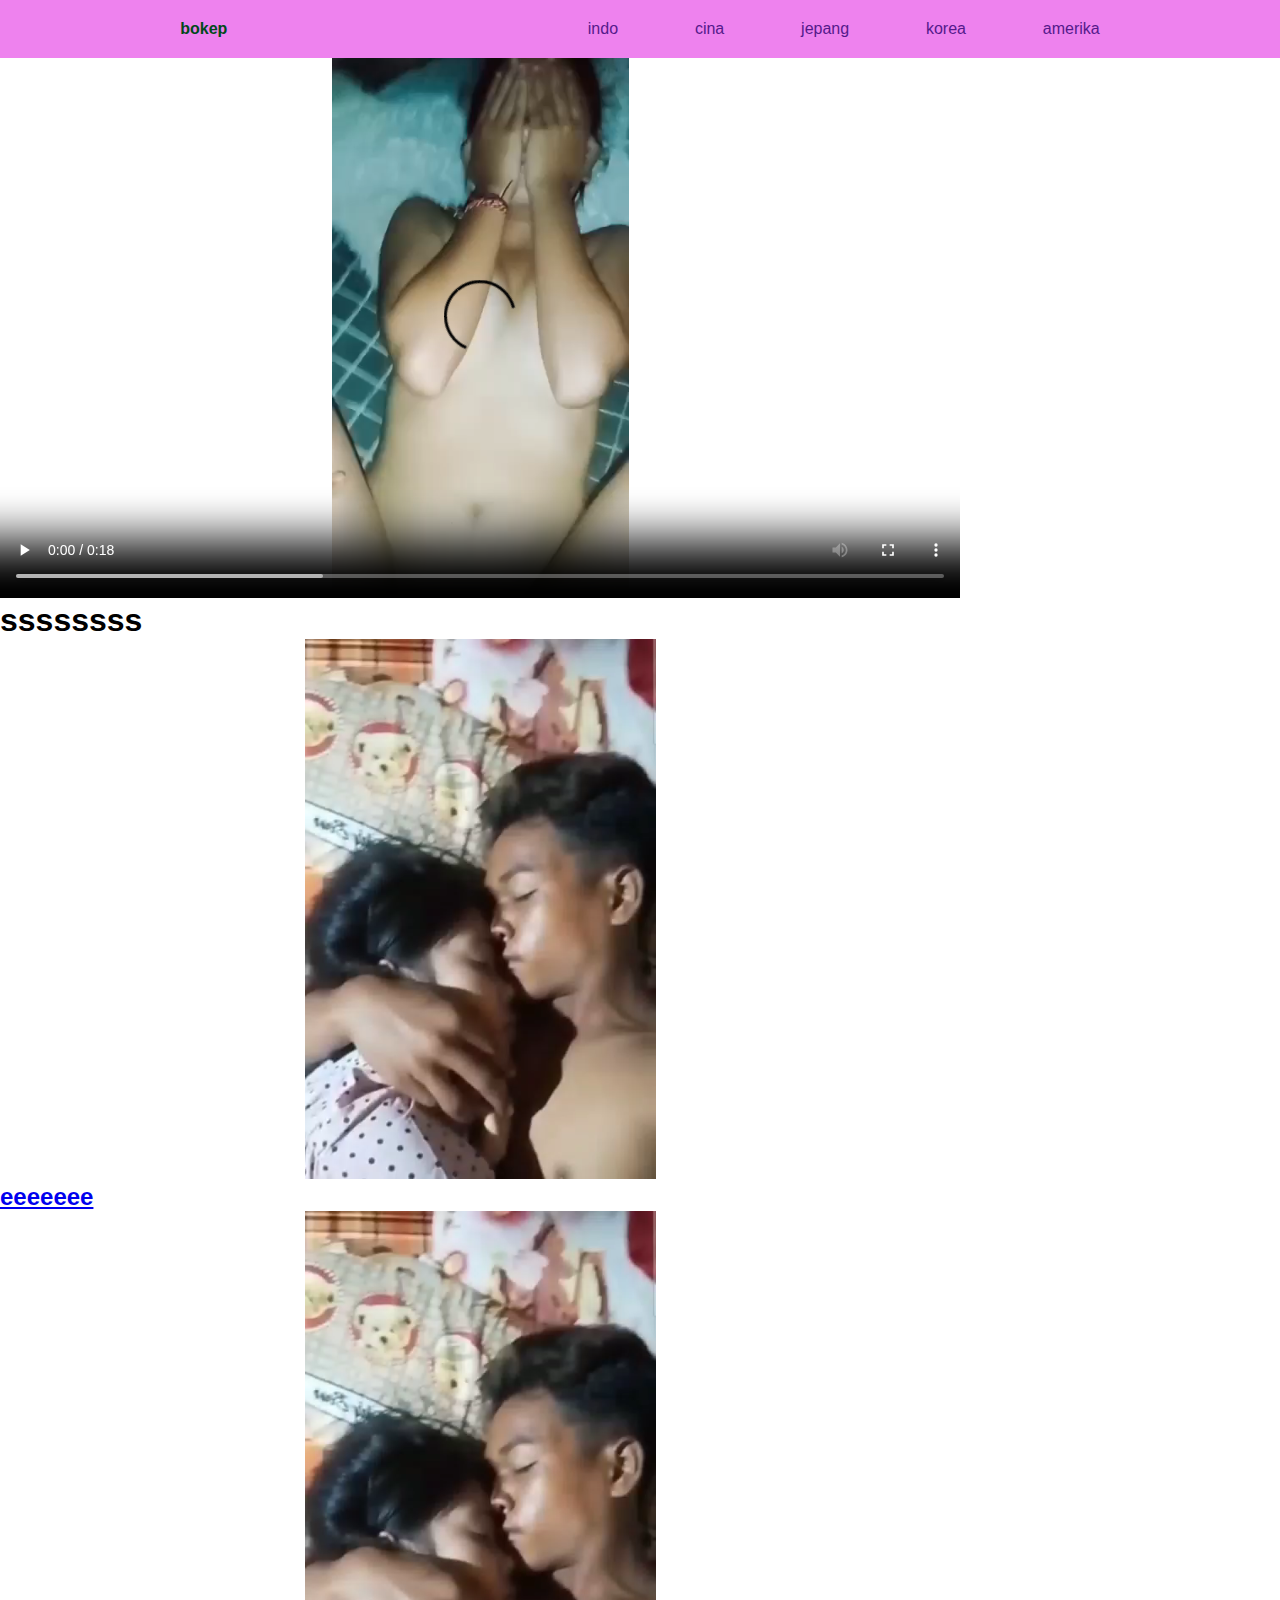
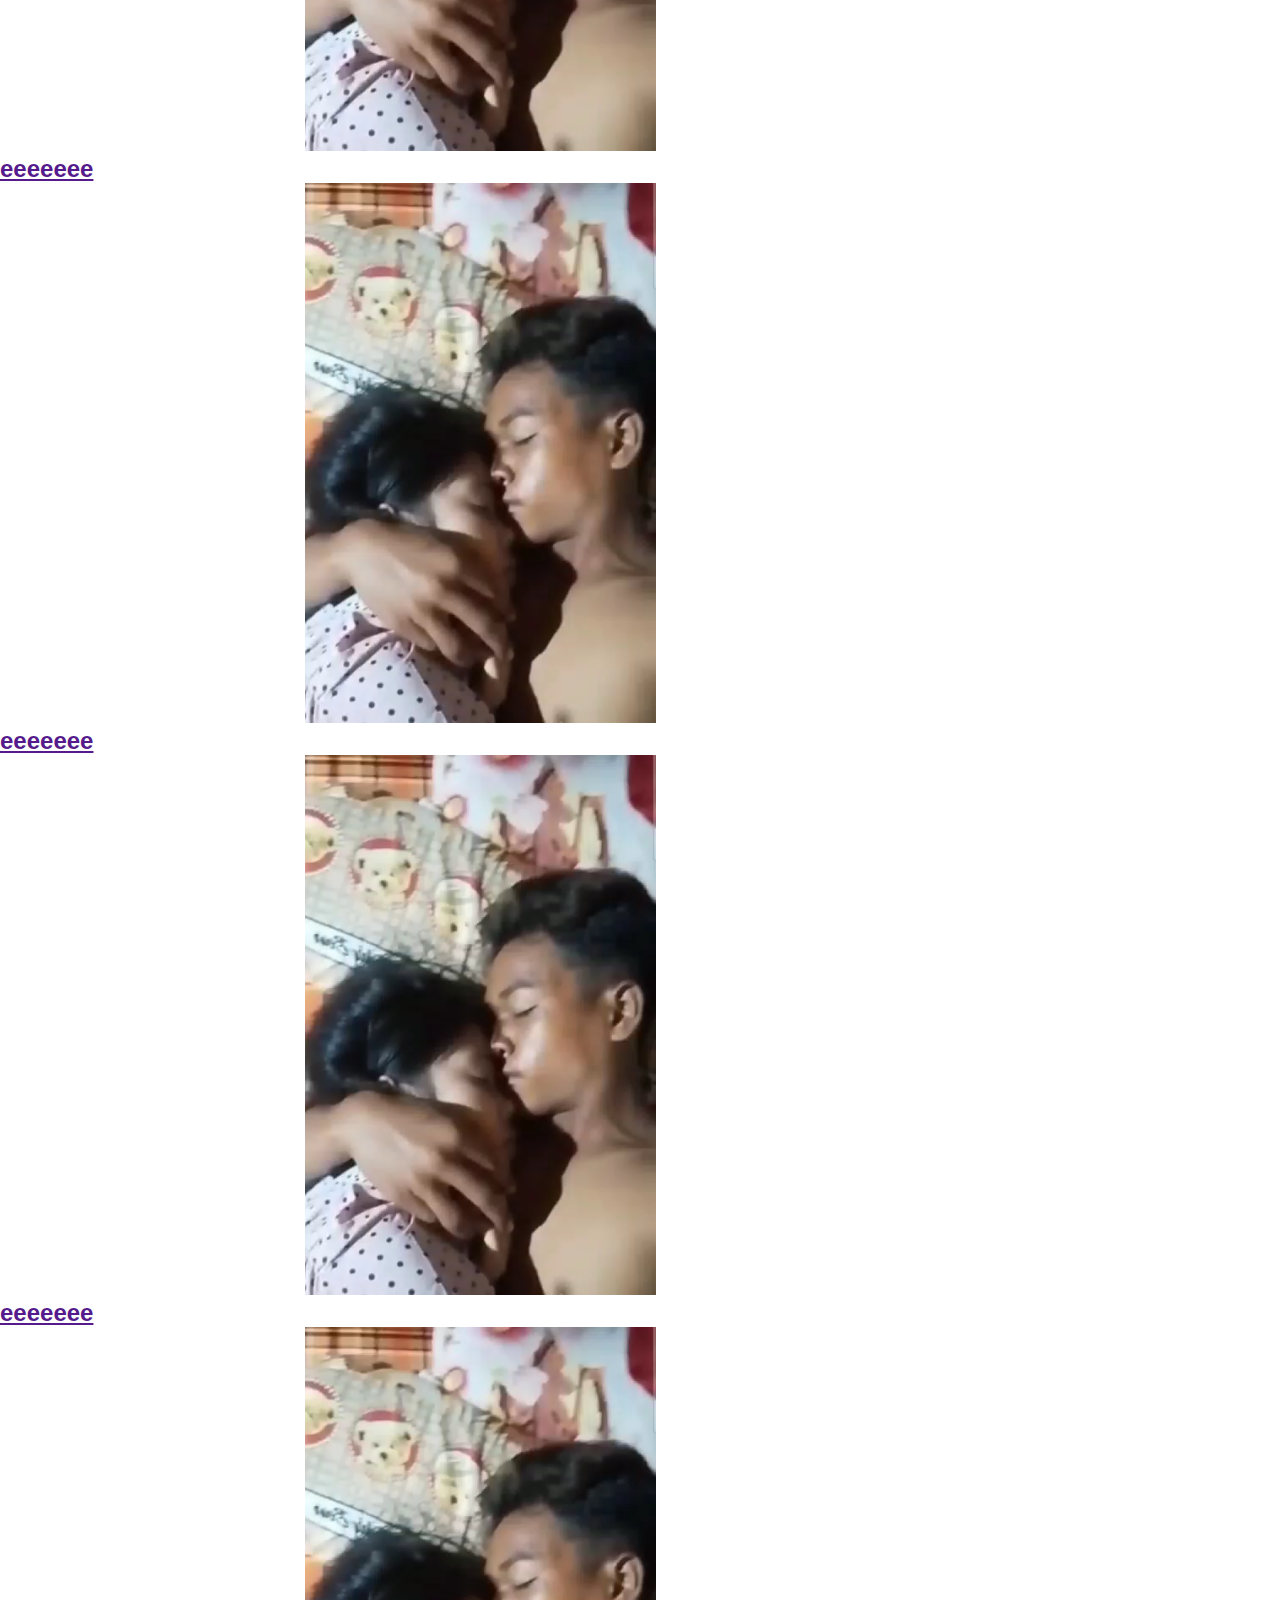
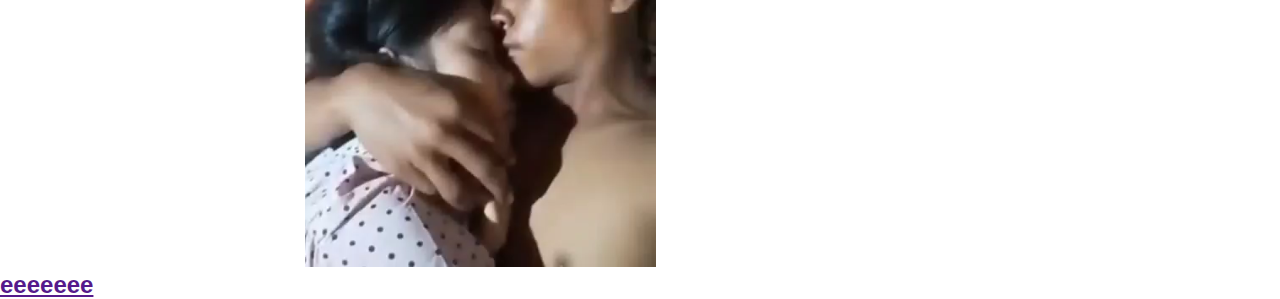
<file: Index.html>
<!DOCTYPE html>
<html lang="en">
  <head>
    <meta charset="UTF-8" />
    <meta http-equiv="X-UA-Compatible" content="IE=edge" />
    <meta name="viewport" content="width=device-width, initial-scale=1.0" />
    <title>Document</title>
    <link rel="stylesheet" href="css/Index.css" />
  </head>
  <body>
    <nav>
      <div class="logo">
        <h4>bokep</h4>
      </div>
      <ul>
        <li><a href="">indo</a></li>
        <li><a href="">cina</a></li>
        <li><a href="">jepang</a></li>
        <li><a href="">korea</a></li>
        <li><a href="">amerika</a></li>
      </ul>
      <div class="menu">
        <input type="checkbox" />
        <span></span>
        <span></span>
        <span></span>
        <span></span>
        <span></span>
      </div>
    </nav>
    <script src="java/nav.js"></script>

    <div class="ri">
      <video controls="true">
        <source src="video/v1.mp4" type="video/webm" />
      </video>
    </div>
    <div class="container">
      <h1>ssssssss</h1>
    </div>

    <div class="r">
      <ul class="ul-video">
        <li>
          <a href="tt.html">
            <video class="video-s" src="video/WhatsApp Video 2023-01-29 at 20.17.10.mp4"></video>
            <h2 class="h2">eeeeeee</h2>
          </a>
        </li>
      </ul>
    </div>
    <div class="r">
      <ul class="ul-video">
        <li>
          <a href="">
            <video class="video-s" src="video/WhatsApp Video 2023-01-29 at 20.17.10.mp4"></video>
            <h2 class="h2">eeeeeee</h2>
          </a>
        </li>
      </ul>
    </div>
    <div class="r">
      <ul class="ul-video">
        <li>
          <a href="">
            <video class="video-s" src="video/WhatsApp Video 2023-01-29 at 20.17.10.mp4"></video>
            <h2 class="h2">eeeeeee</h2>
          </a>
        </li>
      </ul>
    </div>
    <div class="r">
      <ul class="ul-video">
        <li>
          <a href="">
            <video class="video-s" src="video/WhatsApp Video 2023-01-29 at 20.17.10.mp4"></video>
            <h2 class="h2">eeeeeee</h2>
          </a>
        </li>
      </ul>
    </div>
    <div class="r">
      <ul class="ul-video">
        <li>
          <a href="">
            <video class="video-s" src="video/WhatsApp Video 2023-01-29 at 20.17.10.mp4"></video>
            <h2 class="h2">eeeeeee</h2>
          </a>
        </li>
      </ul>
    </div>
  </body>
</html>
</file>
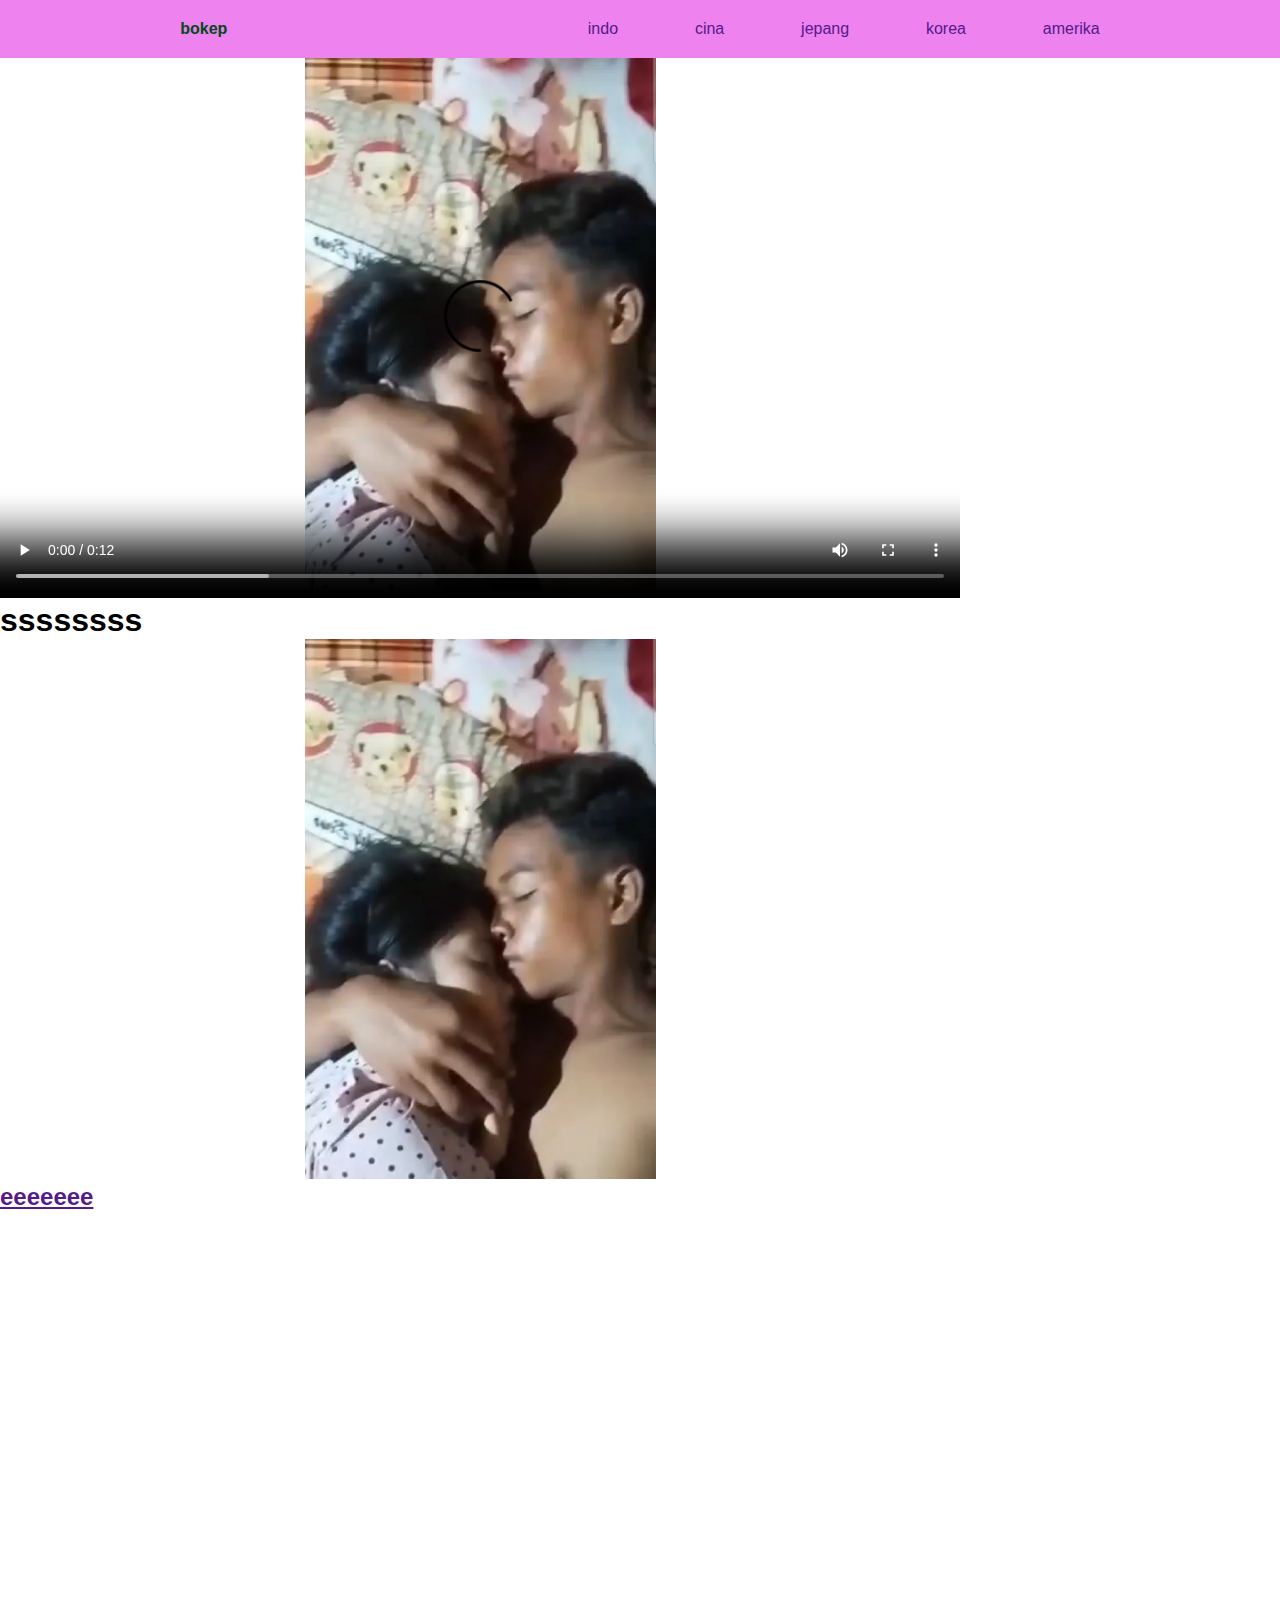
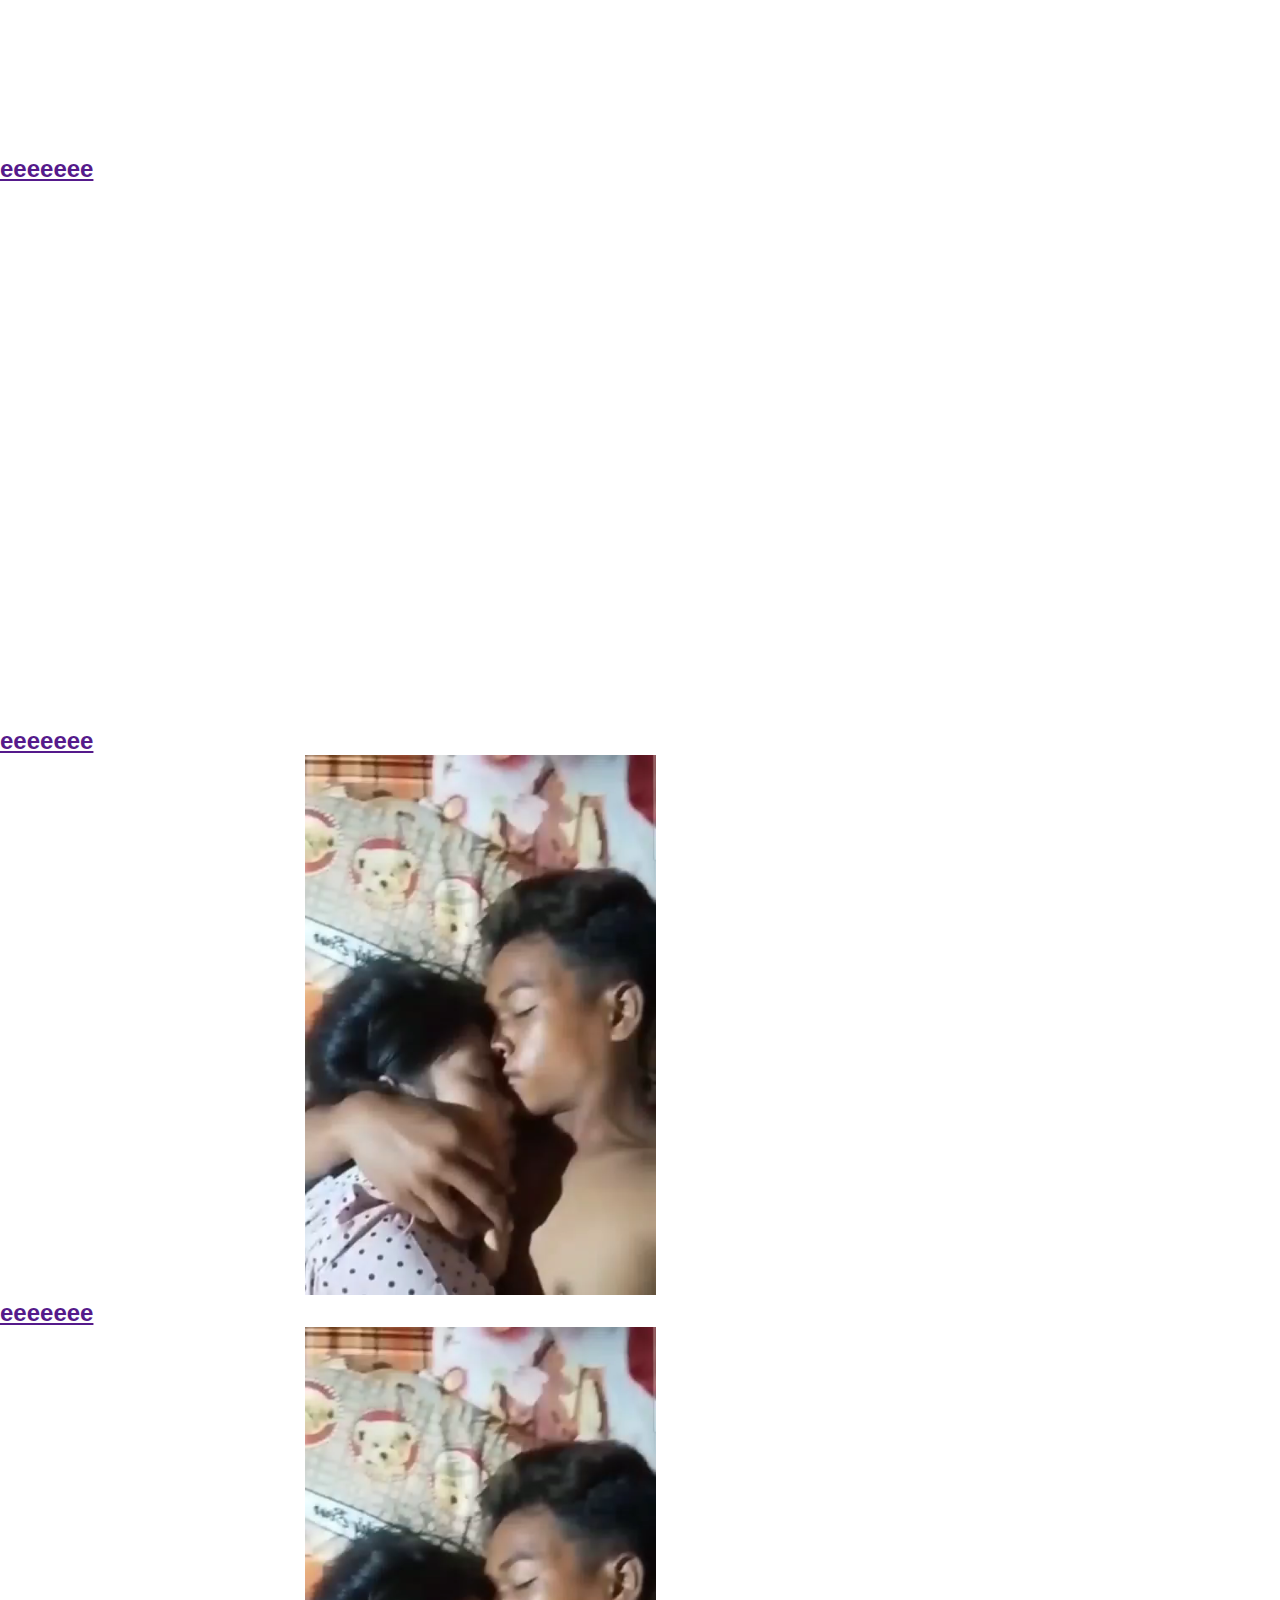
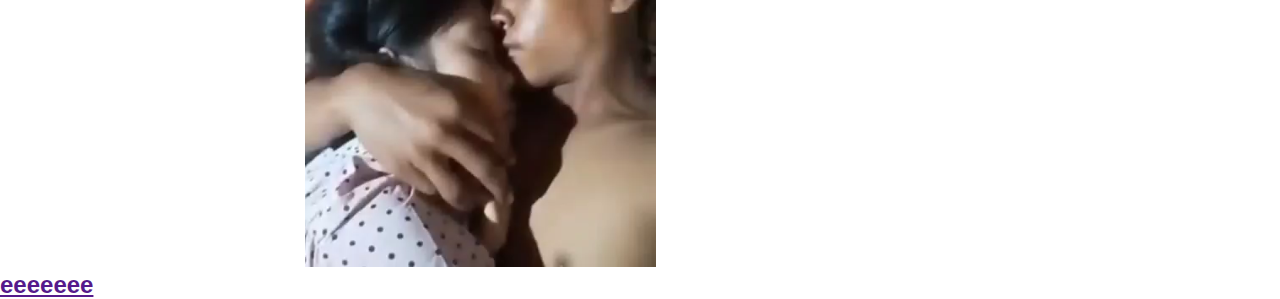
<file: tt.html>
<!DOCTYPE html>
<html lang="en">
  <head>
    <meta charset="UTF-8" />
    <meta http-equiv="X-UA-Compatible" content="IE=edge" />
    <meta name="viewport" content="width=device-width, initial-scale=1.0" />
    <title>Document</title>
    <link rel="stylesheet" href="css/Index.css" />
  </head>
  <body>
    <nav>
      <div class="logo">
        <h4>bokep</h4>
      </div>
      <ul>
        <li><a href="">indo</a></li>
        <li><a href="">cina</a></li>
        <li><a href="">jepang</a></li>
        <li><a href="">korea</a></li>
        <li><a href="">amerika</a></li>
      </ul>
      <div class="menu">
        <input type="checkbox" />
        <span></span>
        <span></span>
        <span></span>
        <span></span>
        <span></span>
      </div>
    </nav>
    <script src="java/nav.js"></script>

    <div class="ri">
      <video controls="true">
        <source src="video/WhatsApp Video 2023-01-29 at 20.17.10.mp4" type="video/webm" />
      </video>
    </div>
    <div class="container">
      <h1>ssssssss</h1>
    </div>

    <div class="r">
      <ul class="ul-video">
        <li>
          <a href="">
            <video class="video-s" src="video/WhatsApp Video 2023-01-29 at 20.17.10.mp4"></video>
            <h2 class="h2">eeeeeee</h2>
          </a>
        </li>
      </ul>
    </div>
    <div class="r">
      <ul class="ul-video">
        <li>
          <a href="">
            <video class="video-s" src="video/WhatsApp Video 2023-01-29 at 20.17.10.mp4"></video>
            <h2 class="h2">eeeeeee</h2>
          </a>
        </li>
      </ul>
    </div>
    <div class="r">
      <ul class="ul-video">
        <li>
          <a href="">
            <video class="video-s" src="video/WhatsApp Video 2023-01-29 at 20.17.10.mp4"></video>
            <h2 class="h2">eeeeeee</h2>
          </a>
        </li>
      </ul>
    </div>
    <div class="r">
      <ul class="ul-video">
        <li>
          <a href="">
            <video class="video-s" src="video/WhatsApp Video 2023-01-29 at 20.17.10.mp4"></video>
            <h2 class="h2">eeeeeee</h2>
          </a>
        </li>
      </ul>
    </div>
    <div class="r">
      <ul class="ul-video">
        <li>
          <a href="">
            <video class="video-s" src="video/WhatsApp Video 2023-01-29 at 20.17.10.mp4"></video>
            <h2 class="h2">eeeeeee</h2>
          </a>
        </li>
      </ul>
    </div>
  </body>
</html>
</file>
<file: css/Index.css>
* {
  margin: 0;
  padding: 0;
}
body {
  font-family: sans-serif;
}
nav {
  display: flex;
  background-color: violet;
  padding: 20px 0;
  color: rgb(1, 73, 25);
  justify-content: space-around;
  align-items: center;
}
nav ul {
  display: flex;
  list-style: none;
  width: 40%;
  justify-content: space-between;
}
nav ul li a {
  text-decoration: none;
}
nav ul li a:hover {
  color: blanchedalmond;
}
/*hambeger menu*/
.menu {
  display: none;
  flex-direction: column;
  height: 20px;
  justify-content: space-between;
  position: relative;
  z-index: 2;
}
.menu input {
  position: absolute;
  width: 40px;
  height: 28px;
  left: -6px;
  top: -3px;
  opacity: 0;
  z-index: 2;
}

.menu span {
  display: block;
  width: 28px;
  height: 3px;
  background-color: brown;
  border-radius: 3px;
  transition: all 0.5s;
}
/*hambuger menu animation*/
.menu span:nth-child(2) {
  transform-origin: 0 0;
}
menu span:nth-child(4) {
  transform-origin: 0 100%;
}
.menu input:checked ~ span:nth-child(2) {
  background-color: red;
  transform: rotate(45deg) translate(3.5px, -4px);
}
.menu input:checked ~ span:nth-child(6) {
  background-color: red;
  transform: rotate(-45deg) translate(6px, -5px);
}
.menu input:checked ~ span:nth-child(3) {
  opacity: 0;
  transform: scale(0);
}
.menu input:checked ~ span:nth-child(5) {
  opacity: 0;
  transform: scale(0);
}
.menu input:checked ~ span:nth-child(4) {
  opacity: 0;
  transform: scale(0);
}
video {
  width: 960px;
  height: 540px;
}

/* reponsiv*/

@media screen and (max-width: 768px) {
  nav ul {
    width: 50%;
  }
}
/* ukuran mobil */
@media screen and (max-width: 576px) {
  .menu {
    display: flex;
  }
  nav ul {
    position: absolute;
    right: 0;
    top: 0;
    height: 100vh;
    width: 40%;
    justify-content: space-evenly;
    align-items: center;
    flex-direction: column;
    background-color: violet;
    z-index: 1;
    transform: translateX(100%);
    transition: 1s;
  }
  nav ul.slide {
    transform: translateX(0);
  }
  video {
    height: 230px;
    width: 100%;
  }
  .container {
    height: 100px;
    background-color: aquamarine;
  }
  .r {
    margin: 1px;
  }

  .video-s {
    width: 35%;
    height: 130px;
    background-color: blueviolet;
  }
  .h2 {
    width: 65%;
    height: 130px;
    float: right;
    background-color: aqua;
  }
}
</file>
